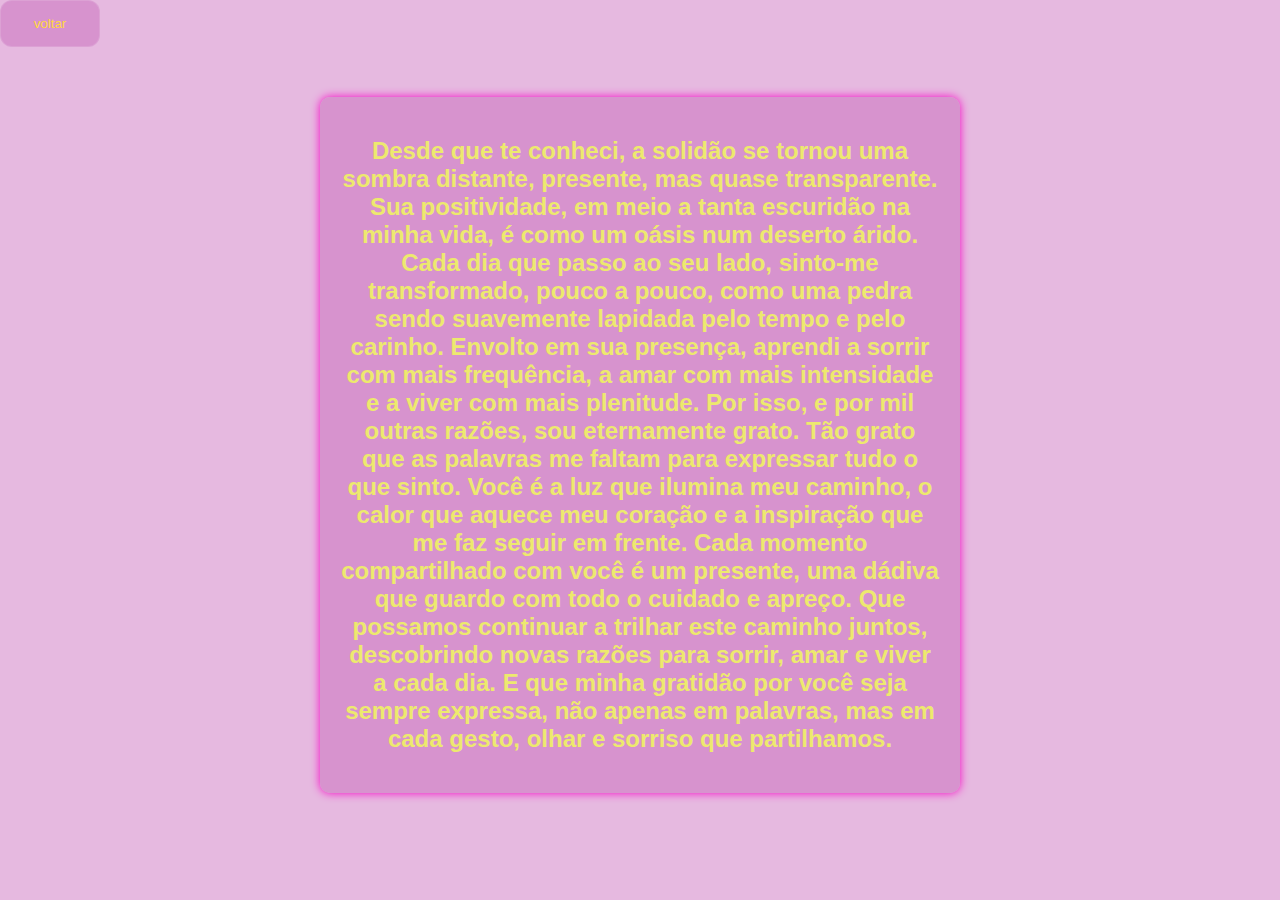
<file: textinho.html>
<html>
    <head>
        <meta charset="UTF-8">
        <meta http-equiv="X-UA-Compatible" content="IE=edge">
        <meta name="viewport" content="width=device-width, initial-scale=1.0">
        <link rel="stylesheet" href="aaa.css">
        <link rel="stylesheet" href="oi.css">
        <link rel="stylesheet" href="card.css">

    </head>
    <body>
        <button class="btn" onclick="location.href='index.html'">voltar</button>
        <div class="text-container">
        <h2>Desde que te conheci, a solidão se tornou uma sombra distante, presente, mas quase transparente. Sua positividade, em meio a tanta escuridão na minha vida, é como um oásis num deserto árido. Cada dia que passo ao seu lado, sinto-me transformado, pouco a pouco, como uma pedra sendo suavemente lapidada pelo tempo e pelo carinho.

            Envolto em sua presença, aprendi a sorrir com mais frequência, a amar com mais intensidade e a viver com mais plenitude. Por isso, e por mil outras razões, sou eternamente grato. Tão grato que as palavras me faltam para expressar tudo o que sinto.
            
            Você é a luz que ilumina meu caminho, o calor que aquece meu coração e a inspiração que me faz seguir em frente. Cada momento compartilhado com você é um presente, uma dádiva que guardo com todo o cuidado e apreço.
            
            Que possamos continuar a trilhar este caminho juntos, descobrindo novas razões para sorrir, amar e viver a cada dia. E que minha gratidão por você seja sempre expressa, não apenas em palavras, mas em cada gesto, olhar e sorriso que partilhamos.
        </h2></div>
     
    </body>

</html>
</file>
<file: aaa.css>
body {
    background-color: #000000;
    font-family: 'Rubik', sans-serif;
    color: #f3f046;
    background-color: #e6b9e0;
    background-repeat: no-repeat;
    background-position: center;
    background-position-y: 10%;
    background-size: cover;
    margin: 0;
    padding: 0;
}

#conteudo {
    color: #dc6a6a;
    width: 100%;
    height: 100%;
    position: fixed;
    top: 0;
    left: 0;
    padding: 10px;
    text-align: center;
    font-family: 'Rubik', sans-serif;
}

.button-container {
    display: flex;
    justify-content: center;
    gap: 20px;
    margin-top: 20px;
}

.btn {
    background-color: rgba(210, 135, 200, 0.75);
    color: #ffd83d;
    border: 1px solid rgba(255, 255, 255, 0.125);
    padding: 15px;
    width: 100px;
    border-radius: 12px;
    transition: background-color 0.8s, transform 0.8s, box-shadow 0.8s;
}

.btn:hover {
    background-color: rgba(212, 127, 211, 0.75);
    transform: scale(1.1);
    box-shadow: 3px 3px 10px #e692db, -3px -2px 10px #ec6cce;
}

#sim-btn {
    position: fixed; /* Define a posição fixa */

    left: 45%;
    transform: translateX(-50%);

}
#nao-btn{
    margin-left: 7%;
}
.text-container {
    max-width: 600px;
    margin: 50px auto;
    padding: 20px;
    background-color: rgba(210, 135, 200, 0.75);
    border-radius: 10px;
    box-shadow: 0 0 10px rgb(247, 4, 198);
    font-family: 'Arial', sans-serif;
    color: #ede96e;
    text-align: center;
}
.text-container h1 {
    font-size: 1.5em;
    line-height: 1.6;

}

.text-container2 {
    max-width: 600px;
    margin: 50px auto;
    padding: 20px;
    background-color: rgba(210, 135, 200, 0.75);
    border-radius: 10px;
    box-shadow: 0 0 10px rgb(247, 4, 198);
    font-family: 'Arial', sans-serif;
    color: #ede96e;
    text-align: center;
}
</file>
<file: oi.css>
.flip-card {
    background-color: transparent;
    width: 300px;
    height: 400px;
    perspective: 1000px;
}

.flip-card-inner {
    position: relative;
    width: 100%;
    height: 100%;
    text-align: center;
    transition: transform 0.8s;
    transform-style: preserve-3d;
}

.flip-card:hover .flip-card-inner {
    transform: rotateY(180deg) scale(1.02);
    box-shadow: 3px 3px 10px #ff1dd9, -3px -2px 10px #ff1dd9;
    border-radius: 12px;
}

.flip-card-front, .flip-card-back {
    position: absolute;
    width: 100%;
    height: 100%;
    -webkit-backface-visibility: hidden; /* Safari */
    backface-visibility: hidden;
    border-radius: 12px;
    box-shadow: 3px 3px 10px #e692db, -3px -2px 10px #ec6cce;
}

.flip-card-front {
    backdrop-filter: blur(16px) saturate(180%);
    -webkit-backdrop-filter: blur(16px) saturate(180%);
    background-color: rgba(210, 135, 200, 0.75);
    border: 1px solid rgba(255, 255, 255, 0.125);
}

.flip-card-back {
    transform: rotateY(180deg);
    backdrop-filter: blur(16px) saturate(180%);
    -webkit-backdrop-filter: blur(16px) saturate(180%);
    background-color: rgba(212, 127, 211, 0.75);
    border: 1px solid rgba(255, 255, 255, 0.125);
}

.back-number {
    font-size: 6rem;
    position: relative;
    right: -80px;
    top: -20px;
    color: #ff0000;
    filter: opacity(40%);
}

.back-numberr {
    font-size: 6rem;
    position: relative;
    right: 90px;
    top: 20px;
    color: #ff0000;
    filter: opacity(40%);
}

.gift {
    width: 40%;
    position: relative;
    top: -30px;
}

.gift-option h1 {
    margin-top: 20%;
    margin-bottom: 10%;
    font-size: 2rem;
    font-weight: 600;
}

.gift-option p {
    margin-top: 10%;
    font-size: 2rem;
    font-weight: 600;
}

.gift-option img {
    width: 50%;
}
video{
    width: 100%;
    height: 100%;
}

.board {
    background-color: rgba(210, 135, 200, 0.75); /* Cor de fundo semelhante ao card */
    color: rgba(238, 224, 101, 0.9); /* Cor do texto semelhante à dos botões */
    padding: 20px; /* Espaçamento interno */
    border-radius: 12px; /* Bordas arredondadas */
    box-shadow: 0 4px 8px rgba(0, 0, 0, 0.1); /* Sombra suave */
    margin-bottom: 20px; /* Margem inferior */
    font-size: 24px; /* Tamanho da fonte */
    font-weight: bold; /* Negrito */
    display: flex; /* Utiliza o sistema de flexbox para alinhar o conteúdo */
    justify-content: center; /* Centraliza horizontalmente */
    align-items: center; /* Centraliza verticalmente */
    text-align: center; /* Alinha o texto centralmente */
    width: 40%;
    margin-left: 28%;
}

.image{
    display: flex;
    align-items: center;
    justify-content: center;
    margin-left: 42%;
    margin-top: 400px;
    width: 15%;
    height: 15%;
}
.butaum1 {
    background-color: rgba(210, 135, 200, 0.75);
    color: #fc8c8c;
    border: 1px solid rgba(255, 255, 255, 0.125);
    padding: 15px;
    width: 150px;
    height: 150px;
    margin-top: 100px;
    border-radius: 12px;
    transition: width 0.3s ease-in-out, background-color 0.3s ease-in-out, box-shadow 0.3s ease-in-out; /* Adiciona a transição suave */
    align-self: center; /* Centraliza horizontalmente */
    margin-bottom: 20px; /* Adiciona margem inferior para posicionar no final */
    border:solid 5px rgb(215, 215, 113) ;
}

.butaum1:hover {
    width: 150px;
    background-color: #dc6a6a;
   
    color: yellow;
}
.poema{
    margin-top: 15px;
}


.footer {
    background-color: #da4fd5;
    color: white;
    text-align: center;
    padding: 10px 0;
    position: fixed;
    bottom: 0;
    width: 100%;
}
</file>
<file: card.css>
.flip-card {
  background-color: transparent;
  width: 300px;
  height: 400px;
  perspective: 1000px;
}

.flip-card-inner {
  position: relative;
  width: 100%;
  height: 100%;
  text-align: center;
  transition: transform 0.8s;
  transform-style: preserve-3d;
  display: flex;
  flex-direction: column;
  justify-content: space-between;
}

.flip-card:hover .flip-card-inner {
  transform: rotateY(180deg) scale(1.02);
  box-shadow: 3px 3px 10px #ff1dd9, -3px -2px 10px #ff1dd9;
  border-radius: 12px;
}

.flip-card-front, .flip-card-back {
  position: absolute;
  width: 100%;
  height: 100%;
  -webkit-backface-visibility: hidden; /* Safari */
  backface-visibility: hidden;
  border-radius: 12px;
  box-shadow: 3px 3px 10px #e692db, -3px -2px 10px #ec6cce;
  display: flex;
  flex-direction: column;
  justify-content: space-between;
  align-items: center;
  padding: 20px; /* Ajusta o espaçamento interno */
}

.flip-card-front {
  backdrop-filter: blur(16px) saturate(180%);
  -webkit-backdrop-filter: blur(16px) saturate(180%);
  background-color: rgba(210, 135, 200, 0.75);
  border-radius: 12px;
  border: 1px solid rgba(255, 255, 255, 0.125);
}

.flip-card-back {
  transform: rotateY(180deg);
  backdrop-filter: blur(16px) saturate(180%);
  -webkit-backdrop-filter: blur(16px) saturate(180%);
  background-color: rgba(212, 127, 211, 0.75);
  border-radius: 12px;
  border: 1px solid rgba(255, 255, 255, 0.125);
}

.back-number{
    font-size: 6rem;
    position: relative;
    right: -90px;
    top: -40px;
    color: #ff0000;
    filter: opacity(40%);
}
.back-numberr{
  font-size: 6rem;
  position: relative;
  right: 90px;
  top: 10px;
  color: #ff0000;
  filter: opacity(40%);
}

.gift{
    width: 40%;
    position: relative;
    top: -30px;
}

.gift-option h1{
    margin-top: 20%;
    margin-bottom: 10%;
    font-size: 2rem;
    font-weight: 600;
}

.gift-option p{
    margin-top: 10%;
    font-size: 2rem;
    font-weight: 600;
}

.gift-option img{
    width: 50%;
}

.container3 {
  display: flex;
  justify-content: center; /* Centraliza horizontalmente */
  align-items: center; /* Centraliza verticalmente */
  position: relative;
  margin-top: 100px;
}

.row2 {
  display: flex;
  justify-content: center; /* Centraliza horizontalmente */
  gap: 105px; /* Espaço entre os cartões */
}
</file>
